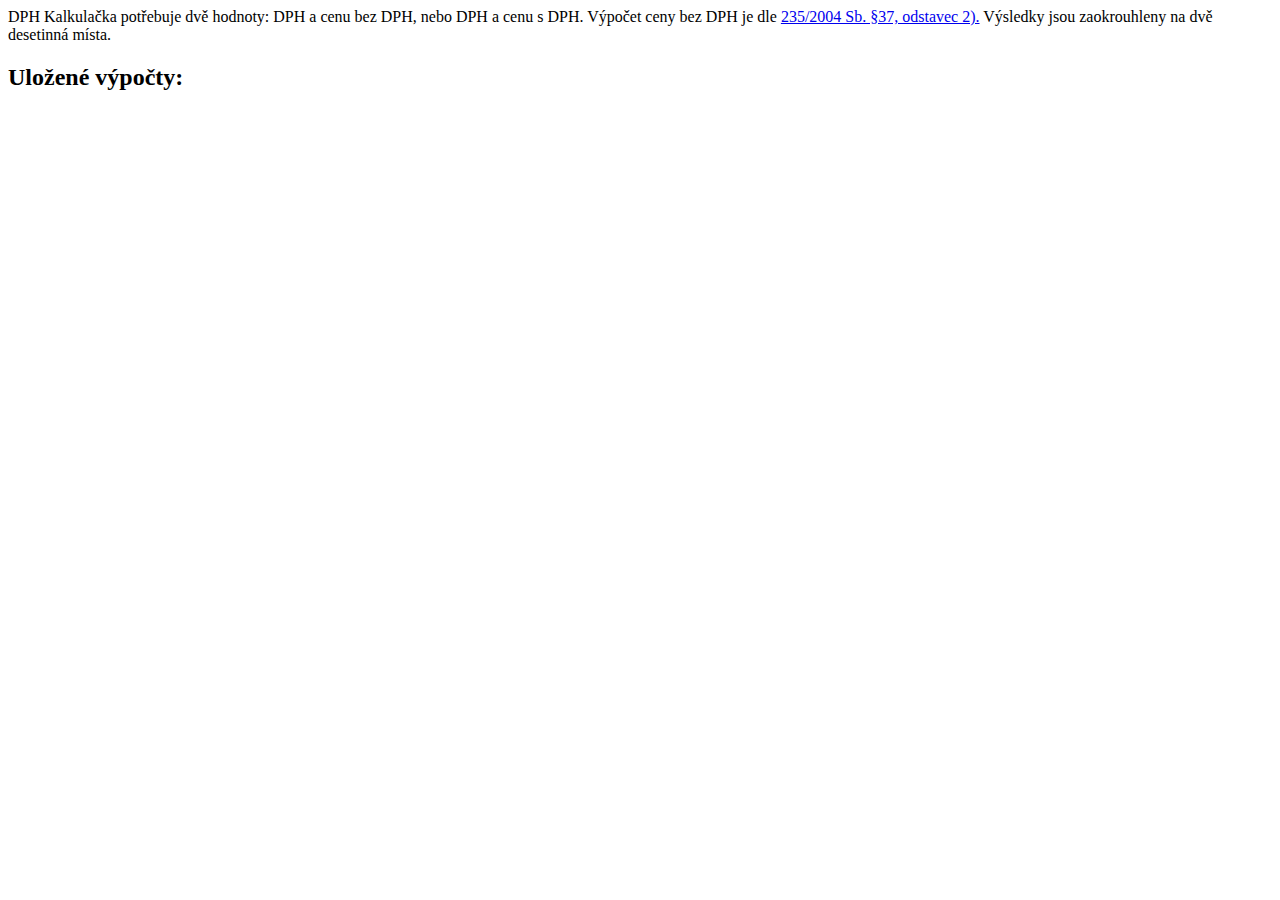
<file: src/main/resources/templates/index.html>
<!DOCTYPE html>
<html xmlns:th="http://www.thymeleaf.org">
<head>
	<th:block th:include="layout/header :: header-meta"></th:block>
	<th:block th:include="layout/header :: header-libs"></th:block>
</head>
<body>
	<th:block th:include="layout/other :: analytics"></th:block>

	<th:block th:include="layout/header :: navbar"></th:block>
	
	<div class="container">

		<div class="row">
			<div class="col-md-8">
				<th:block th:include="layout/other :: adsense-banner"></th:block>
			</div>
		</div>
	
		<div class="row">
			<div class="col-md-4">
				<th:block th:include="layout/homepage :: calculator"></th:block>
			</div>
		    <div class="col-md-4">
				<th:block th:include="layout/homepage :: help"></th:block>
		    </div>
		</div>
		
		<div class="row">
			<div class="col-md-8">
				<div class="alert alert-info alert-dismissible fade in" id="alertInfo">
					DPH Kalkulačka potřebuje dvě hodnoty: DPH a cenu bez DPH, nebo DPH a cenu s DPH. 
					Výpočet ceny bez DPH je dle <a href="http://www.zakonyprolidi.cz/cs/2004-235#p37-2" target="_blank">235/2004 Sb. §37, odstavec 2).</a>
					Výsledky jsou zaokrouhleny na dvě desetinná místa.
				</div>
			</div>
		</div>

		<h2 style="padding-bottom:20px">Uložené výpočty:</h2>

		<div class="row">
			<div class="col-md-8">
				<th:block th:include="layout/homepage :: table"></th:block>
			</div>
		</div>

		<th:block th:include="layout/footer :: footer"></th:block>

	</div>

	<th:block th:include="layout/footer :: footer-libs"></th:block>

</body>
</html>
</file>
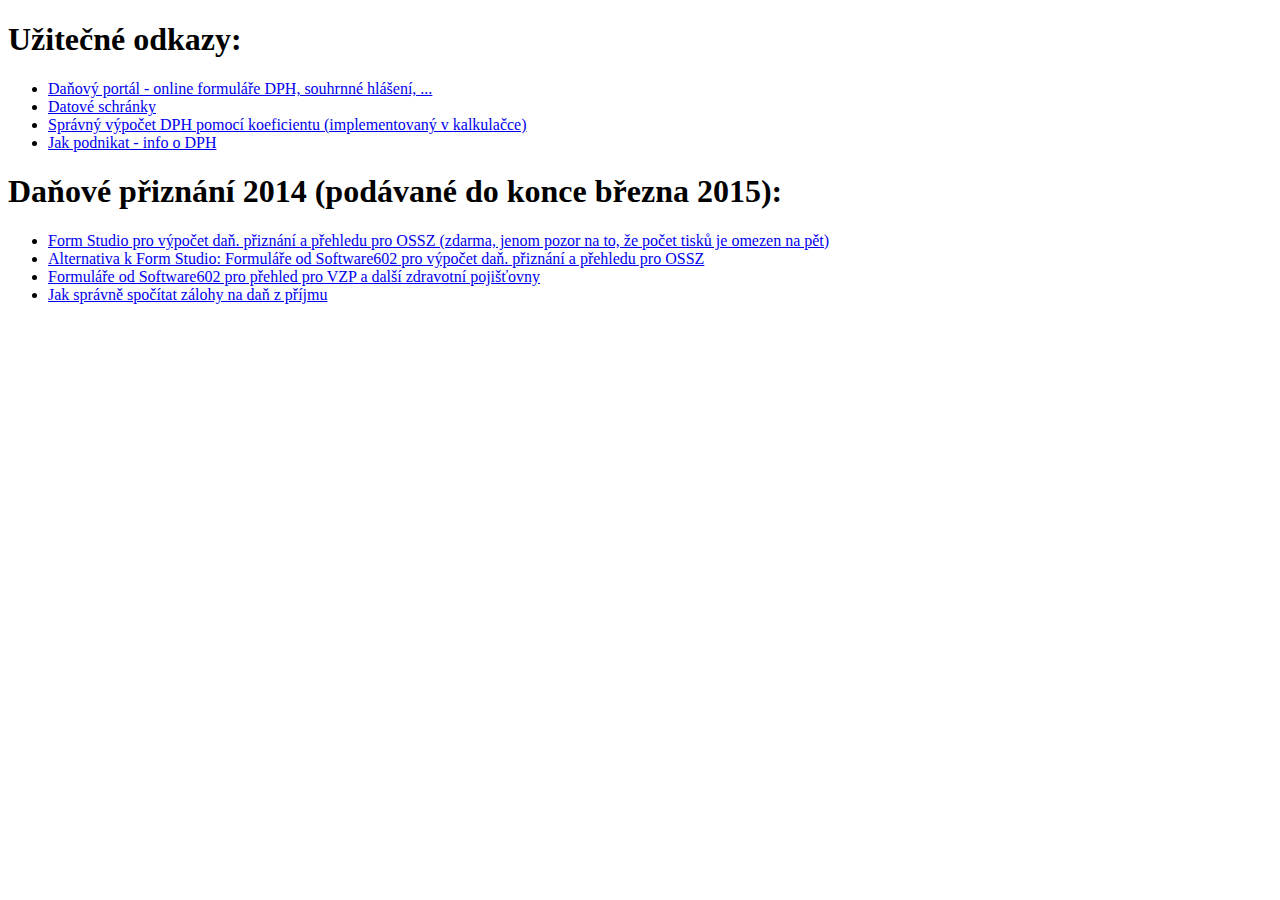
<file: src/main/resources/templates/resources.html>
<!DOCTYPE html>
<html xmlns:th="http://www.thymeleaf.org">
<head>
	<th:block th:include="layout/header :: header-meta"></th:block>
	<th:block th:include="layout/header :: header-libs"></th:block>
</head>
<body>
	<th:block th:include="layout/other :: analytics"></th:block>

	<th:block th:include="layout/header :: navbar"></th:block>
	
	<div class="container">

		<h1>Užitečné odkazy:</h1>
	
		<div class="jumbotron">
			<ul>
				<li><a href="https://adisepo.mfcr.cz/adistc/adis/idpr_epo/epo2/uvod/vstup.faces" target="_blank">Daňový portál - online formuláře DPH, souhrnné hlášení, ...</a></li>
				<li><a href="https://www.mojedatovaschranka.cz" target="_blank">Datové schránky</a></li>
				<li><a href="http://www.rnovakova.cz/news/spravny-postup-pri-vypoctu-dph/" target="_blank">Správný výpočet DPH pomocí koeficientu (implementovaný v kalkulačce)</a></li>
				<li><a href="http://www.jakpodnikat.cz/dph.php" target="_blank">Jak podnikat - info o DPH</a></li>
				
			</ul>
		</div>

		<h1>Daňové přiznání 2014 (podávané do konce března 2015):</h1>
	
		<div class="jumbotron">
			<ul>
				<li><a href="http://www.kastnersw.cz/formstudio/" target="_blank">Form Studio pro výpočet daň. přiznání a přehledu pro OSSZ (zdarma, jenom pozor na to, že počet tisků je omezen na pět)</a></li>
				<li><a href="https://podejto.cz/financni-urad-a-dane" target="_blank">Alternativa k Form Studio: Formuláře od Software602 pro výpočet daň. přiznání a přehledu pro OSSZ</a></li>
				<li><a href="https://podejto.cz/socialni-a-zdravotni-pojisteni" target="_blank">Formuláře od Software602 pro přehled pro VZP a další zdravotní pojišťovny</a></li>
				<li><a href="http://jakpodnikat.cz/zalohy-dan-z-prijmu.php" target="_blank">Jak správně spočítat zálohy na daň z příjmu</a></li>
				
			</ul>
		</div>

		<th:block th:include="layout/footer :: footer"></th:block>

	</div>

	<th:block th:include="layout/footer :: footer-libs"></th:block>

</body>
</html>
</file>
